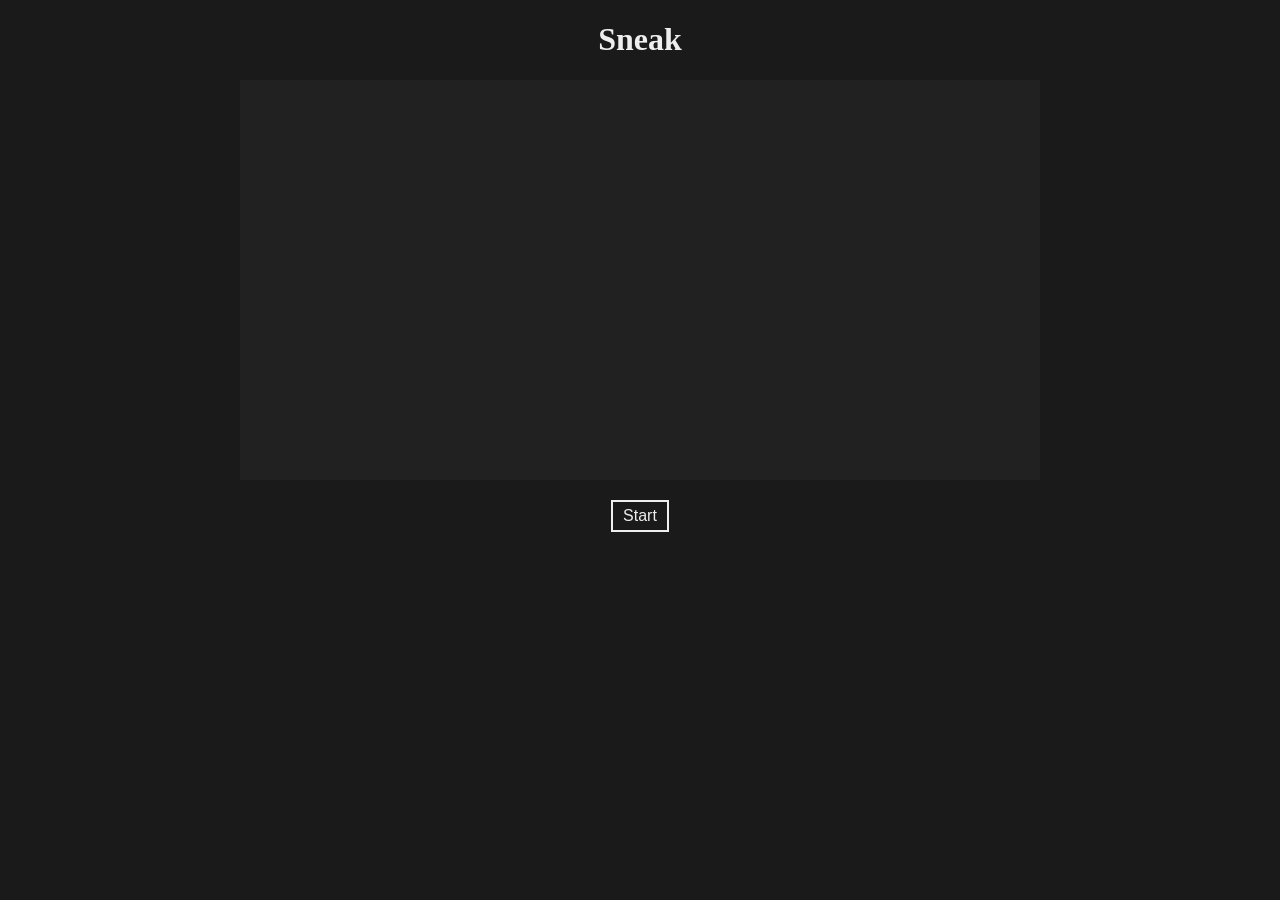
<file: index.html>
<!DOCTYPE html>
<html lang="en">
  <head>
    <meta charset="UTF-8" />
    <meta name="viewport" content="width=device-width, initial-scale=1.0" />
    <title>Sneak</title>
    <link rel="stylesheet" href="./css/main.css" />

    <script src="./js/utils.js"></script>
    <script src="./js/sneak.js"></script>
    <script src="./js/game.js"></script>
    <script src="./js/keybinds.js"></script>
  </head>
  <body>
    <div id="main-container">
      <h1>Sneak</h1>
      <canvas width="0" height="0"></canvas>
      <p id="game-status"></p>
      <button id="start-btn">Start</button>
      <div id="mobile-controller"></div>
    </div>
    <script src="./js/loader.js"></script>
  </body>
</html>
</file>
<file: css/main.css>
body {
  background-color: #1a1a1a;
  color: #eee;
}

canvas {
  background-color: #212121;
}

#main-container {
  text-align: center;
}

.btn {
  font-size: 2em;

  height: 2em;
  line-height: 2em;
  text-align: center;

  background-color: transparent;
  border: solid 2px #eee;
  color: #eee;
  border-radius: 5px;

  margin: 10px;

  width: 30%;

  cursor: pointer;
}

.btn-block {
  display: block;
  margin-left: auto;
  margin-right: auto;
}

#start-btn {
  background-color: transparent;
  font-size: 1em;
  color: #eee;
  padding: 5px 10px;
  border: solid 2px #eee;
}
</file>
